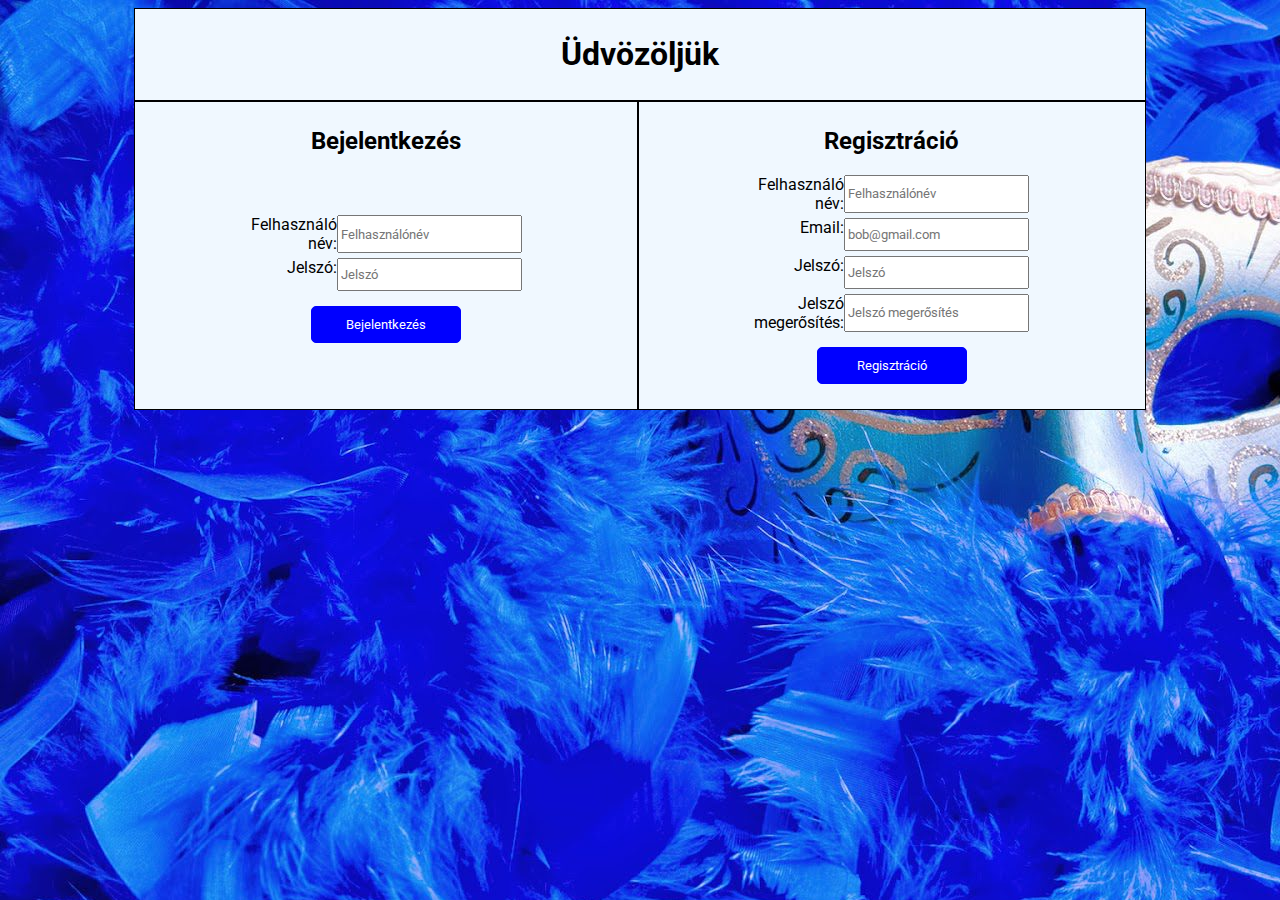
<file: index.html>
<!DOCTYPE html>
<html lang="hu">
<head>
    <meta charset="UTF-8">
    <meta http-equiv="X-UA-Compatible" content="IE=edge">
    <meta name="viewport" content="width=device-width, initial-scale=1.0">
    <link rel="preconnect" href="https://fonts.googleapis.com">
    <link rel="preconnect" href="https://fonts.gstatic.com" crossorigin>
    <link href="https://fonts.googleapis.com/css2?family=Roboto:wght@300&display=swap" rel="stylesheet"> 
    <link rel="stylesheet" href="forms.css">
    <title>Pantl Alex Balázs és Rohovszky Ákos</title>
</head>
<body>
    <main>
        <header><h1>Üdvözöljük</h1></header>
        <article>
            <h2>Bejelentkezés</h2>
            <form action="https://deltazorzz.github.io/Farsangi_buli/">
                <div>
                    <label for="uname">Felhasználó név:</label>
                    <input type="text" placeholder="Felhasználónév" name="uname" required><br><br>
                    <label for="psw">Jelszó:</label>
                    <input type="password" placeholder="Jelszó" name="psw" required><br><br>
                </div>
                <input type="submit" value="Bejelentkezés">
            </form> 
        </article>
        <aside>
            <h2>Regisztráció</h2>
            <form action="https://deltazorzz.github.io/Farsangi_buli/">
                <div>
                    <label for="uname">Felhasználó név:</label>
                    <input type="text" placeholder="Felhasználónév" name="uname" required><br><br>
                    <label for="email">Email:</label>
                    <input type="email" placeholder="bob@gmail.com" id="email" name="email" required><br><br>
                    <label for="pwd">Jelszó:</label>
                    <input type="password" placeholder="Jelszó" id="pwd" name="pwd" minlength="8" required><br><br>
                    <label for="pwd_m">Jelszó megerősítés:</label>
                    <input type="password" placeholder="Jelszó megerősítés" id="pwd_m" name="pwd_m" minlength="8" required><br><br>
                </div>
                <input type="submit" value="Regisztráció">
            </form> 
        </aside>
    </main>
</body>
</html>
</file>
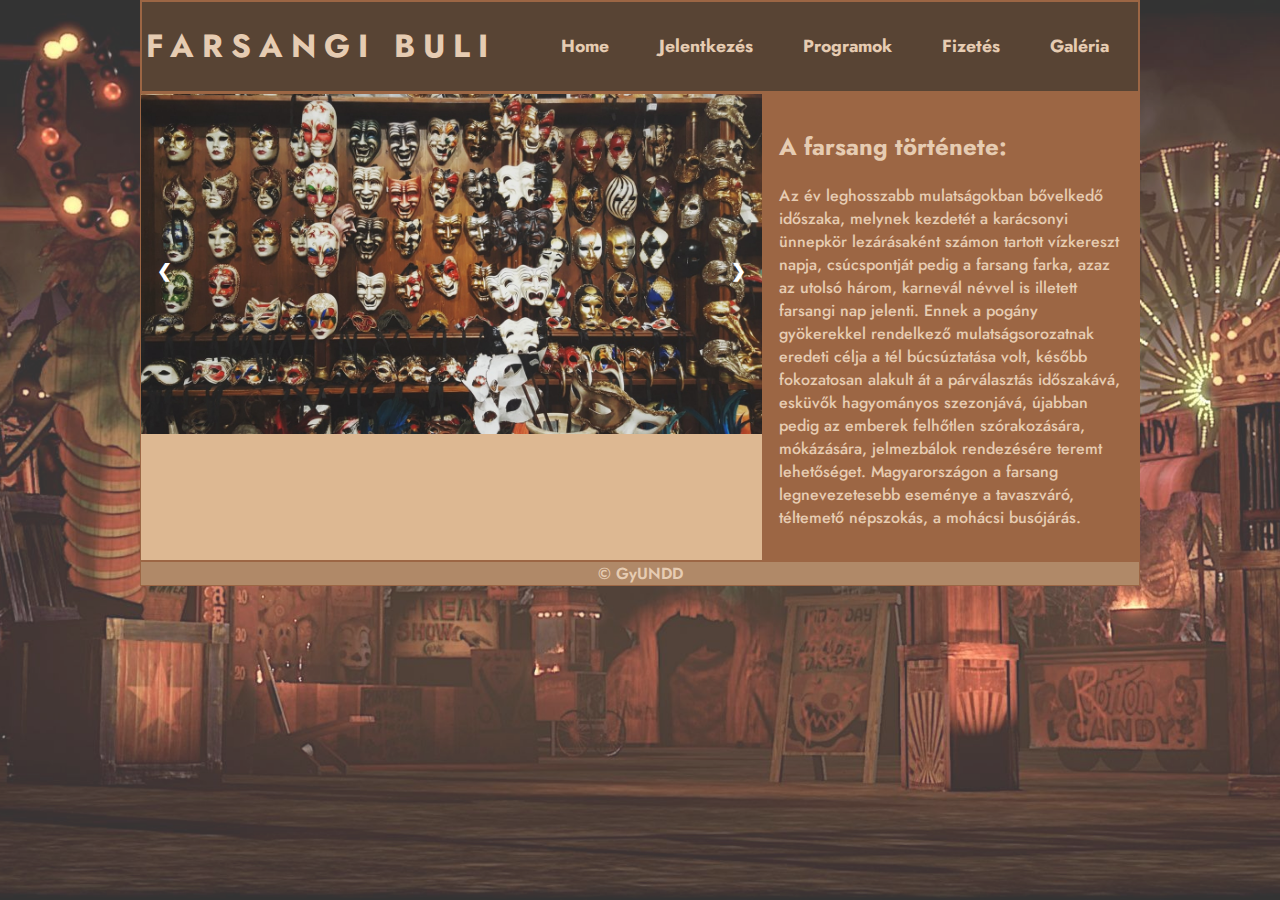
<file: Farsang/index.html>
<!DOCTYPE html>
<html lang="hu">
  <head>
    <meta charset="UTF-8" />
    <meta name="viewport" content="width=device-width, initial-scale=1.0" />
    <title>HOME</title>
    <link rel="stylesheet" href="style.css" />
    <link rel="stylesheet" href="slideshow.css" />
  </head>
  <body>
    <main>
      <header>
        <nav class="navbar">
          <div class="logo">
            <a href="index.html"><h1>Farsangi Buli</h1></a>
          </div>
          <ul>
            <li><a href="index.html">Home</a></li>
            <li><a href="#">Jelentkezés</a></li>
            <li><a href="#">Programok</a></li>
            <li><a href="#">Fizetés</a></li>
            <li><a href="#">Galéria</a></li>
          </ul>
        </nav>
      </header>
      <article>
        <div class="slideshow-container">
          <div class="mySlides fade">
            <img src="kepek/1.jpg" style="width: 100%" />
          </div>

          <div class="mySlides fade">
            <img src="kepek/2.jpg" style="width: 100%" />
          </div>

          <div class="mySlides fade">
            <img src="kepek/3.jpg" style="width: 100%" />
          </div>
          <div class="mySlides fade">
            <img src="kepek/4.jpg" style="width: 100%" />
          </div>
          <div class="mySlides fade">
            <img src="kepek/5.jpg" style="width: 100%" />
          </div>

          <a class="prev" onclick="plusSlides(-1)">&#10094;</a>
          <a class="next" onclick="plusSlides(1)">&#10095;</a>
        </div>
        <br />

        <div style="text-align: center">
          <span class="dot" onclick="currentSlide(1)"></span>
          <span class="dot" onclick="currentSlide(2)"></span>
          <span class="dot" onclick="currentSlide(3)"></span>
        </div>
      </article>
      <aside>
        <h2>A farsang története:</h2>

        <p>
          Az év leghosszabb mulatságokban bővelkedő időszaka, melynek kezdetét a
          karácsonyi ünnepkör lezárásaként számon tartott vízkereszt napja,
          csúcspontját pedig a farsang farka, azaz az utolsó három, karnevál
          névvel is illetett farsangi nap jelenti. Ennek a pogány gyökerekkel
          rendelkező mulatságsorozatnak eredeti célja a tél búcsúztatása volt,
          később fokozatosan alakult át a párválasztás időszakává, esküvők
          hagyományos szezonjává, újabban pedig az emberek felhőtlen
          szórakozására, mókázására, jelmezbálok rendezésére teremt lehetőséget.
          Magyarországon a farsang legnevezetesebb eseménye a tavaszváró,
          téltemető népszokás, a mohácsi busójárás.
        </p>
      </aside>
      <footer>&copy; GyUNDD</footer>
    </main>
  </body>
  <script>
    var slideIndex = 1;
    showSlides(slideIndex);

    function plusSlides(n) {
      showSlides((slideIndex += n));
    }

    function currentSlide(n) {
      showSlides((slideIndex = n));
    }

    function showSlides(n) {
      var i;
      var slides = document.getElementsByClassName("mySlides");
      var dots = document.getElementsByClassName("dot");
      if (n > slides.length) {
        slideIndex = 1;
      }
      if (n < 1) {
        slideIndex = slides.length;
      }
      for (i = 0; i < slides.length; i++) {
        slides[i].style.display = "none";
      }
      for (i = 0; i < dots.length; i++) {
        dots[i].className = dots[i].className.replace(" active", "");
      }
      slides[slideIndex - 1].style.display = "block";
      dots[slideIndex - 1].className += " active";
    }
  </script>
</html>
</file>
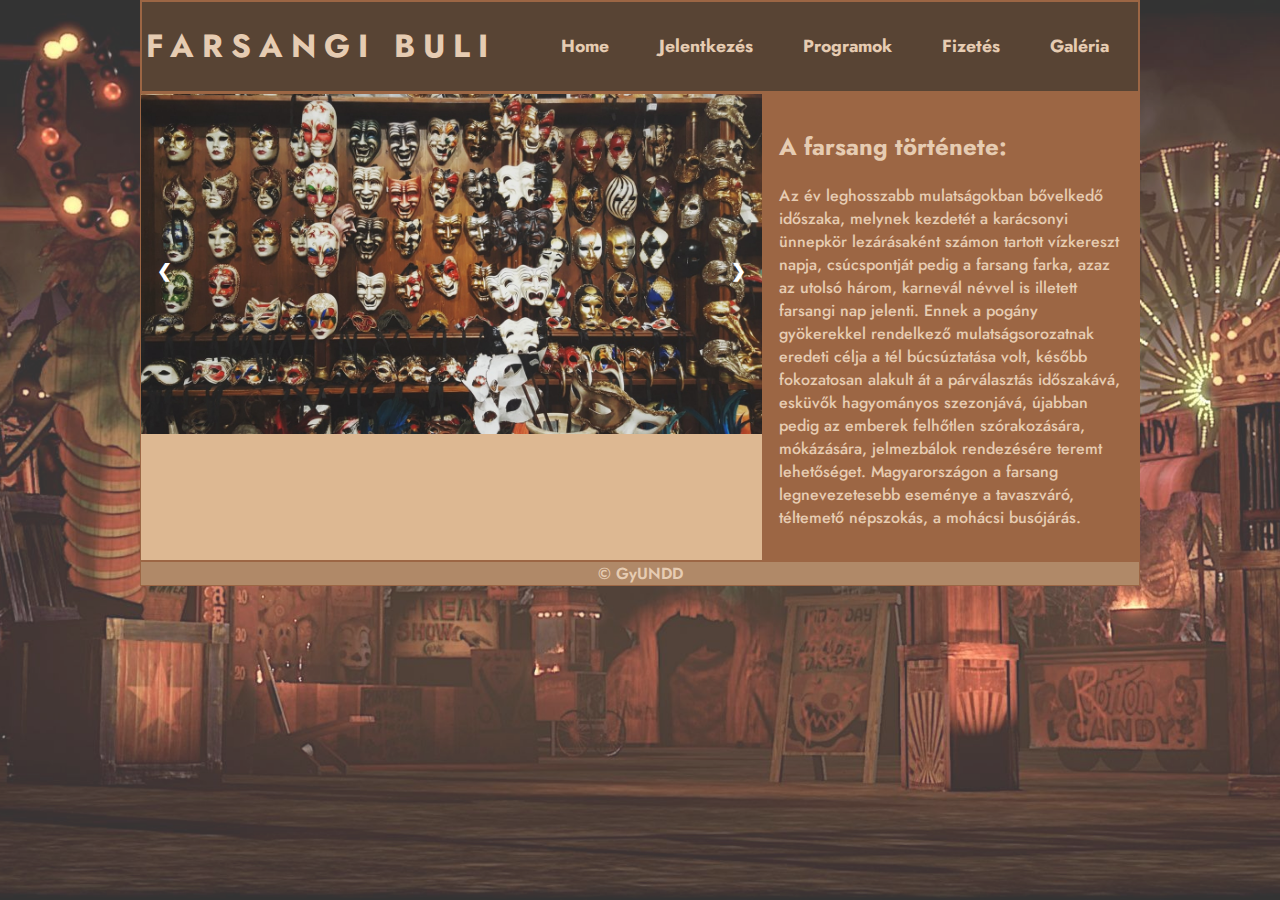
<file: home/index.html>
<!DOCTYPE html>
<html lang="hu">
  <head>
    <meta charset="UTF-8" />
    <meta name="viewport" content="width=device-width, initial-scale=1.0" />
    <title>HOME</title>
    <link rel="stylesheet" href="style.css" />
    <link rel="stylesheet" href="slideshow.css" />
  </head>
  <body>
    <main>
      <header>
        <nav class="navbar">
          <div class="logo">
            <a href="index.html
            "><h1>Farsangi Buli</h1></a>
          </div>
          <ul>
            <li><a href="index.html
              ">Home</a></li>
            <li><a href="#">Jelentkezés</a></li>
            <li><a href="#">Programok</a></li>
            <li><a href="#">Fizetés</a></li>
            <li>
              <a
                href="#"
                >Galéria</a
              >
            </li>
          </ul>
        </nav>
      </header>
      <article>
        <div class="slideshow-container">
          <div class="mySlides fade">
            <img src="kepek/1.jpg" style="width: 100%" />
          </div>

          <div class="mySlides fade">
            <img src="kepek/2.jpg" style="width: 100%" />
          </div>

          <div class="mySlides fade">
            <img src="kepek/3.jpg" style="width: 100%" />
          </div>
          <div class="mySlides fade">
            <img src="kepek/4.jpg" style="width: 100%" />
          </div>
          <div class="mySlides fade">
            <img src="kepek/5.jpg" style="width: 100%" />
          </div>

          <a class="prev" onclick="plusSlides(-1)">&#10094;</a>
          <a class="next" onclick="plusSlides(1)">&#10095;</a>
        </div>
        <br />

        <div style="text-align: center">
          <span class="dot" onclick="currentSlide(1)"></span>
          <span class="dot" onclick="currentSlide(2)"></span>
          <span class="dot" onclick="currentSlide(3)"></span>
        </div>
      </article>
      <aside>
        <h2>A farsang története:</h2>

        <p>
          Az év leghosszabb mulatságokban bővelkedő időszaka, melynek kezdetét a
          karácsonyi ünnepkör lezárásaként számon tartott vízkereszt napja,
          csúcspontját pedig a farsang farka, azaz az utolsó három, karnevál
          névvel is illetett farsangi nap jelenti. Ennek a pogány gyökerekkel
          rendelkező mulatságsorozatnak eredeti célja a tél búcsúztatása volt,
          később fokozatosan alakult át a párválasztás időszakává, esküvők
          hagyományos szezonjává, újabban pedig az emberek felhőtlen
          szórakozására, mókázására, jelmezbálok rendezésére teremt lehetőséget.
          Magyarországon a farsang legnevezetesebb eseménye a tavaszváró,
          téltemető népszokás, a mohácsi busójárás.
        </p>
      </aside>
      <footer>&copy; GyUNDD</footer>
    </main>
  </body>
  <script>
    var slideIndex = 1;
    showSlides(slideIndex);

    function plusSlides(n) {
      showSlides((slideIndex += n));
    }

    function currentSlide(n) {
      showSlides((slideIndex = n));
    }

    function showSlides(n) {
      var i;
      var slides = document.getElementsByClassName("mySlides");
      var dots = document.getElementsByClassName("dot");
      if (n > slides.length) {
        slideIndex = 1;
      }
      if (n < 1) {
        slideIndex = slides.length;
      }
      for (i = 0; i < slides.length; i++) {
        slides[i].style.display = "none";
      }
      for (i = 0; i < dots.length; i++) {
        dots[i].className = dots[i].className.replace(" active", "");
      }
      slides[slideIndex - 1].style.display = "block";
      dots[slideIndex - 1].className += " active";
    }
  </script>
</html>
</file>
<file: forms.css>
* {
    font-family: 'Roboto', sans-serif;
}

header, article, aside, nav {
    border: solid 1px black;
    padding: 5px;
}

main {
    display: grid;
    grid-template-areas: "h h"
                         "a as";
    width: 80%;
    margin: auto;
    background-color: aliceblue;
}

header {
    grid-area: h;
    text-align: center;
}

article {
    grid-area: a;
}

aside {
    grid-area: as;
}

article, aside {
    text-align: center;
    display: grid;
    grid-template-areas: "x c"
                         "x f";
    grid-template-columns: 1fr 1fr 1fr;
}

input[type="submit"] {
    color: white;
    background-color: blue;
    padding: 10px;
    width: 150px;
    border-radius: 5px;
    border: solid 1px blue;
    margin: auto;
}

input[type="submit"]:hover {
   background-color: rgb(65, 65, 255);
}

article>h2, aside>h2 {
    grid-area: c;
}

form {
    grid-area: f;
    margin-bottom: 20px;
}

form>div {
    display: grid;
    grid-template-columns: 1fr 1fr 1fr;
    margin-bottom: 10px;
    text-align: right;
}

form>div>label, form>div>input {
    margin-bottom: 5px;
}

footer {
    grid-area: f;
}

body {
    background: url(kepek/hatter.jpg);
}

@media screen and (max-width:700px) {
    
    main {
        grid-template-areas: "h"
                             "a"
                             "as";
    }
}
</file>
<file: Farsang/style.css>
@import url(https://fonts.googleapis.com/css2?family=Jost:wght@300&display=swap%27);

* {
  font-family: "Jost", sans-serif;
}

/*Navigacio*/
.navbar {
  display: flex;
  justify-content: center;
  align-items: center;
  background-color: rgba(0, 0, 0, 0.5);
  position: sticky;
  top: 0;
  color: rgb(230, 204, 178);
}
.navbar ul {
  display: flex;
  list-style: none;
  margin: 20px 0px;
}
.navbar ul li {
  font-family: century;
  font-size: 1.1rem;
  font-weight: bold;
}
.navbar ul li a {
  text-decoration: none;
  color: rgb(230, 204, 178);
  padding: 8px 25px;
  transition: all 0.5s ease;
}
.navbar ul li a:hover {
  background-color: rgb(230, 204, 178);
  color: rgb(156, 102, 68);
  box-shadow: 0 0 10px rgb(230, 204, 178);
}
.logo a {
  text-decoration: none;
  color: rgb(230, 204, 178);
}

main {
  max-width: 1000px;
  margin: auto;
  display: grid;
  grid-template-areas:
    "h h h h"
    "n n n n"
    "a a a as"
    "f f f f";
}

body::before {
  content: "";
  position: absolute;
  top: 0;
  right: 0;
  background: url(kepek/bg.jpg) no-repeat center center/cover;
  height: 100%;
  width: 100%;
  z-index: -1;
  opacity: 0.8;
}

header,
nav,
aside,
article,
footer,
section {
  border: 1px solid rgb(156, 102, 68);
}

header {
  grid-area: h;
  background-color: rgb(176, 137, 104);
  text-align: center;
}

header h1 {
  letter-spacing: 8px;
  text-transform: uppercase;
}

.container {
  position: relative;
  text-align: center;
}

.centered {
  position: absolute;
  top: 40%;
  left: 50%;
  transform: translate(-50%, -50%);
}

nav {
  grid-area: n;
}

aside {
  grid-area: as;
  background-color: rgb(156, 102, 68);
  padding: 15px;
  color: rgb(230, 204, 178);
  font-weight: 500;
}

.szemelyesaside img {
  display: block;
  margin-left: auto;
  margin-right: auto;
  width: 300px;
  margin-bottom: 10px;
  margin-top: 10px;
}

.video {
  margin-top: 10px;
  margin-bottom: 10px;
  margin-left: 10px;
  margin-right: 10px;
}

article {
  grid-area: a;
  background-color: rgb(221, 184, 146);
}

article h2 {
  font-size: 25px;
  text-align: center;
  margin-top: 30px;
  margin-bottom: 30px;
}

footer {
  grid-area: f;
  text-align: center;
  background-color: rgb(176, 137, 104);
  color: rgb(230, 204, 178);
  font-weight: 600;
}

/*Űrlap article*/

.opciok {
  margin-left: 15%;
  margin-right: 25%;
}

.form-row {
  margin-bottom: 40px;
  margin-left: 15%;
  display: flex;
}

.form-row input[type="text"] {
  background-color: rgb(251, 228, 255);
  border: 1px solid black;
  border-radius: 3px;
  width: 40%;
  padding: 7px;
  font-size: 14px;
  margin-left: 20px;
}

.form-row label {
  margin-bottom: 15px;
}

.form-row input[type="tel"] {
  margin-left: 20px;
  background-color: rgb(251, 228, 255);
  border: 1px solid black;
  width: 40%;
}

.form-row input[type="email"] {
  margin-left: 20px;
  background-color: rgb(251, 228, 255);
  border: 1px solid black;
  width: 40%;
}

select {
  margin-left: 20px;
  background-color: rgb(251, 228, 255);
  border: 1px solid black;
}

input[type="submit"] {
  width: 50%;
  color: white;
  padding: 14px 20px;
  background-color: rgb(171, 113, 235);
  border: none;
  border-radius: 4px;
  cursor: pointer;
  margin-left: 25%;
  margin-right: 25%;
}

input[type="submit"]:hover {
  background-color: plum;
}

/*Reszponzivitás */

@media screen and (max-width: 600px) {
  main {
    width: 100%;
    grid-template-areas: "h" "n" "a" "as" "f";
  }
}
</file>
<file: Farsang/slideshow.css>
* {
  box-sizing: border-box;
}
body {
  font-family: Verdana, sans-serif;
  margin: 0;
}
.mySlides {
  display: none;
}
img {
  vertical-align: middle;
}

/* Slideshow container */
.slideshow-container {
  max-width: 1000px;
  position: relative;
  margin: auto;
}

/* Next & previous buttons */
.prev,
.next {
  cursor: pointer;
  position: absolute;
  top: 50%;
  width: auto;
  padding: 16px;
  margin-top: -22px;
  color: white;
  font-weight: bold;
  font-size: 18px;
  transition: 0.6s ease;
  border-radius: 0 3px 3px 0;
  user-select: none;
}

/* Position the "next button" to the right */
.next {
  right: 0;
  border-radius: 3px 0 0 3px;
}

/* On hover, add a black background color with a little bit see-through */
.prev:hover,
.next:hover {
  background-color: rgba(0, 0, 0, 0.8);
}


/* Fading animation */
.fade {
  -webkit-animation-name: fade;
  -webkit-animation-duration: 2.5s;
  animation-name: fade;
  animation-duration: 2.5s;
}

@-webkit-keyframes fade {
  from {
    opacity: 0.4;
  }
  to {
    opacity: 1;
  }
}

@keyframes fade {
  from {
    opacity: 0.4;
  }
  to {
    opacity: 1;
  }
}

/* On smaller screens, decrease text size */
@media only screen and (max-width: 300px) {
  .prev,
  .next,
  .text {
    font-size: 11px;
  }
}
</file>
<file: home/style.css>
@import url(https://fonts.googleapis.com/css2?family=Jost:wght@300&display=swap%27);

* {
  font-family: "Jost", sans-serif;
}

/*Navigacio*/
.navbar {
  display: flex;
  justify-content: center;
  align-items: center;
  background-color: rgba(0, 0, 0, 0.5);
  position: sticky;
  top: 0;
  color: rgb(230, 204, 178);
}
.navbar ul {
  display: flex;
  list-style: none;
  margin: 20px 0px;
}
.navbar ul li {
  font-family: century;
  font-size: 1.1rem;
  font-weight: bold;
}
.navbar ul li a {
  text-decoration: none;
  color: rgb(230, 204, 178);
  padding: 8px 25px;
  transition: all 0.5s ease;
}
.navbar ul li a:hover {
  background-color: rgb(230, 204, 178);
  color: rgb(156, 102, 68);
  box-shadow: 0 0 10px rgb(230, 204, 178);
}
.logo a {
  text-decoration: none;
  color: rgb(230, 204, 178);
}

main {
  max-width: 1000px;
  margin: auto;
  display: grid;
  grid-template-areas:
    "h h h h"
    "n n n n"
    "a a a as"
    "f f f f";
}

body::before {
  content: "";
  position: absolute;
  top: 0;
  right: 0;
  background: url(kepek/bg.jpg) no-repeat center center/cover;
  height: 100%;
  width: 100%;
  z-index: -1;
  opacity: 0.8;
}

header,
nav,
aside,
article,
footer,
section {
  border: 1px solid rgb(156, 102, 68);
}

header {
  grid-area: h;
  background-color: rgb(176, 137, 104);
  text-align: center;
}

header h1 {
  letter-spacing: 8px;
  text-transform: uppercase;
}

.container {
  position: relative;
  text-align: center;
}

.centered {
  position: absolute;
  top: 40%;
  left: 50%;
  transform: translate(-50%, -50%);
}

nav {
  grid-area: n;
}

aside {
  grid-area: as;
  background-color: rgb(156, 102, 68);
  padding: 15px;
  color: rgb(230, 204, 178);
  font-weight: 500;
}

.szemelyesaside img {
  display: block;
  margin-left: auto;
  margin-right: auto;
  width: 300px;
  margin-bottom: 10px;
  margin-top: 10px;
}

.video {
  margin-top: 10px;
  margin-bottom: 10px;
  margin-left: 10px;
  margin-right: 10px;
}

article {
  grid-area: a;
  background-color: rgb(221, 184, 146);
}

article h2 {
  font-size: 25px;
  text-align: center;
  margin-top: 30px;
  margin-bottom: 30px;
}

footer {
  grid-area: f;
  text-align: center;
  background-color: rgb(176, 137, 104);
  color: rgb(230, 204, 178);
  font-weight: 600;
}

/*Űrlap article*/

.opciok {
  margin-left: 15%;
  margin-right: 25%;
}

.form-row {
  margin-bottom: 40px;
  margin-left: 15%;
  display: flex;
}

.form-row input[type="text"] {
  background-color: rgb(251, 228, 255);
  border: 1px solid black;
  border-radius: 3px;
  width: 40%;
  padding: 7px;
  font-size: 14px;
  margin-left: 20px;
}

.form-row label {
  margin-bottom: 15px;
}

.form-row input[type="tel"] {
  margin-left: 20px;
  background-color: rgb(251, 228, 255);
  border: 1px solid black;
  width: 40%;
}

.form-row input[type="email"] {
  margin-left: 20px;
  background-color: rgb(251, 228, 255);
  border: 1px solid black;
  width: 40%;
}

select {
  margin-left: 20px;
  background-color: rgb(251, 228, 255);
  border: 1px solid black;
}

input[type="submit"] {
  width: 50%;
  color: white;
  padding: 14px 20px;
  background-color: rgb(171, 113, 235);
  border: none;
  border-radius: 4px;
  cursor: pointer;
  margin-left: 25%;
  margin-right: 25%;
}

input[type="submit"]:hover {
  background-color: plum;
}

/*Reszponzivitás */

@media screen and (max-width: 600px) {
  main {
    width: 100%;
    grid-template-areas: "h" "n" "a" "as" "f";
  }
}
</file>
<file: home/slideshow.css>
* {
  box-sizing: border-box;
}
body {
  font-family: Verdana, sans-serif;
  margin: 0;
}
.mySlides {
  display: none;
}
img {
  vertical-align: middle;
}

/* Slideshow container */
.slideshow-container {
  max-width: 1000px;
  position: relative;
  margin: auto;
}

/* Next & previous buttons */
.prev,
.next {
  cursor: pointer;
  position: absolute;
  top: 50%;
  width: auto;
  padding: 16px;
  margin-top: -22px;
  color: white;
  font-weight: bold;
  font-size: 18px;
  transition: 0.6s ease;
  border-radius: 0 3px 3px 0;
  user-select: none;
}

/* Position the "next button" to the right */
.next {
  right: 0;
  border-radius: 3px 0 0 3px;
}

/* On hover, add a black background color with a little bit see-through */
.prev:hover,
.next:hover {
  background-color: rgba(0, 0, 0, 0.8);
}


/* Fading animation */
.fade {
  -webkit-animation-name: fade;
  -webkit-animation-duration: 2.5s;
  animation-name: fade;
  animation-duration: 2.5s;
}

@-webkit-keyframes fade {
  from {
    opacity: 0.4;
  }
  to {
    opacity: 1;
  }
}

@keyframes fade {
  from {
    opacity: 0.4;
  }
  to {
    opacity: 1;
  }
}

/* On smaller screens, decrease text size */
@media only screen and (max-width: 300px) {
  .prev,
  .next,
  .text {
    font-size: 11px;
  }
}
</file>
